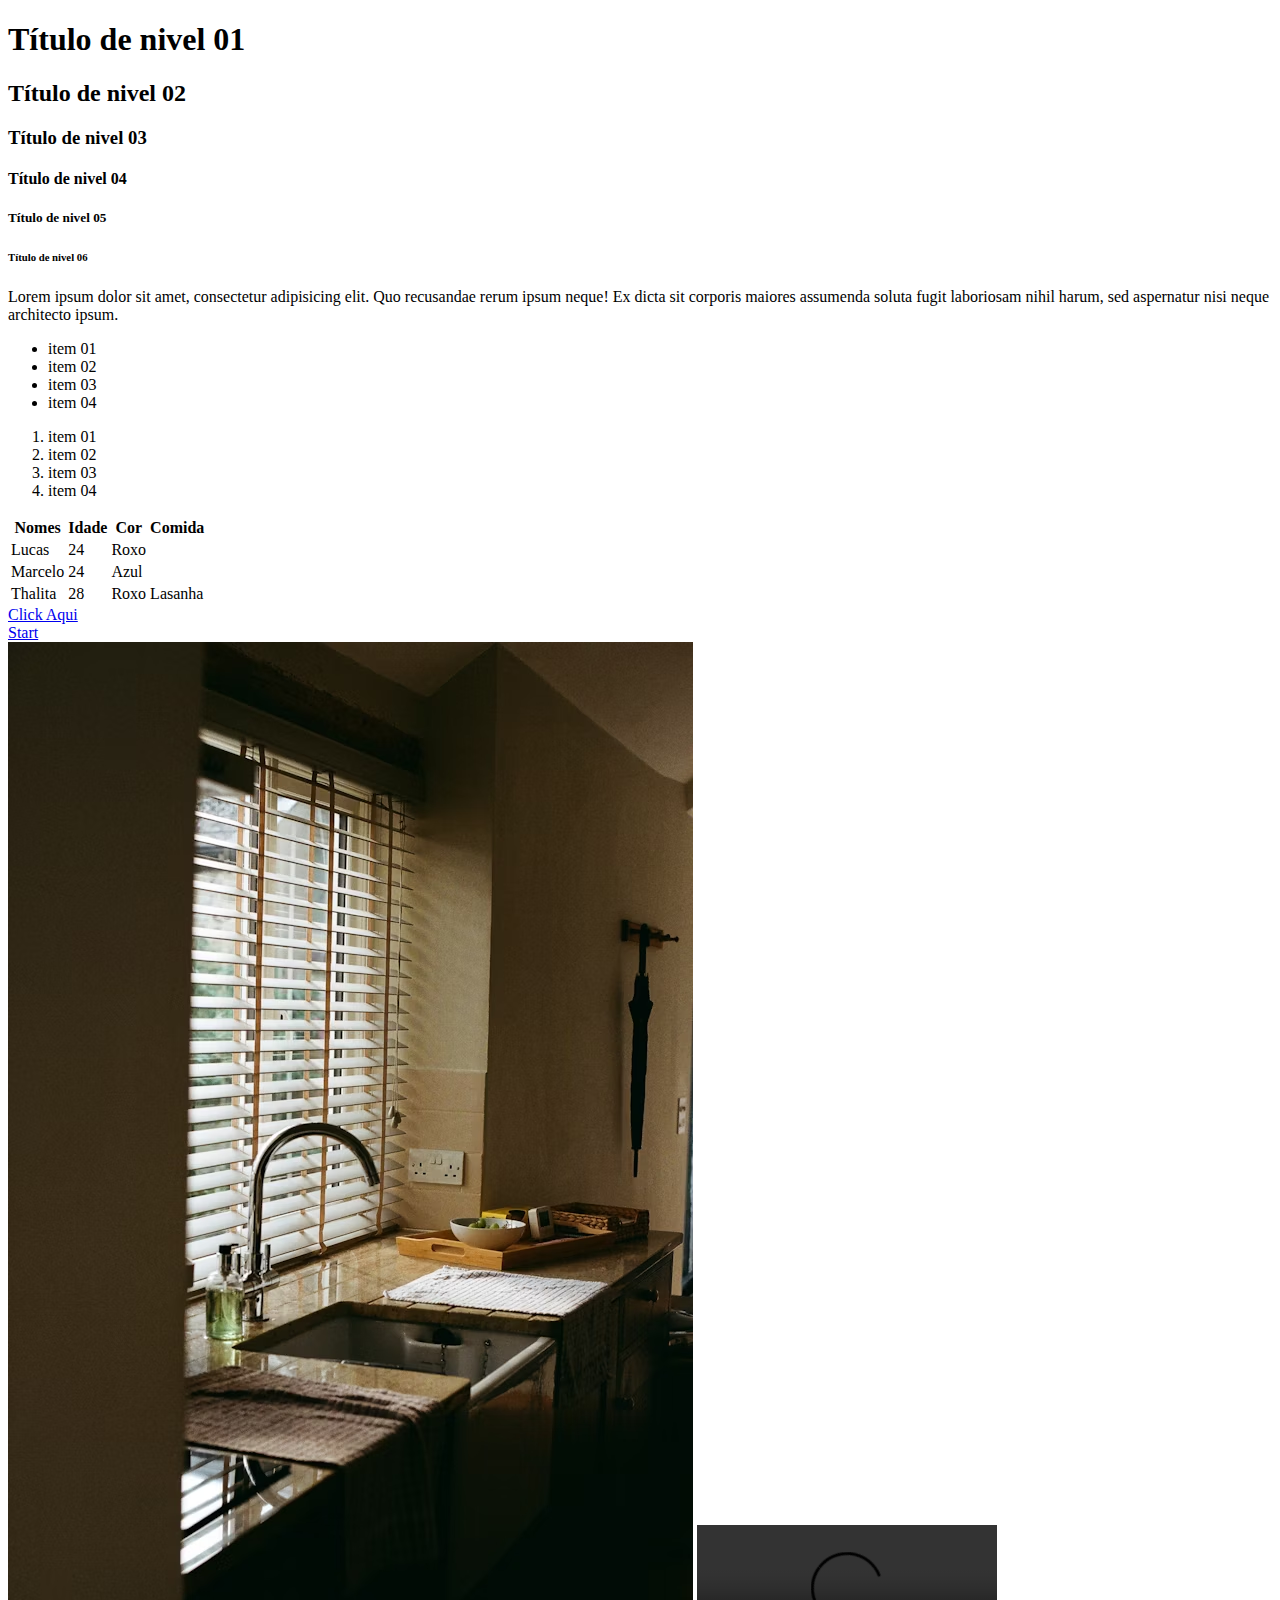
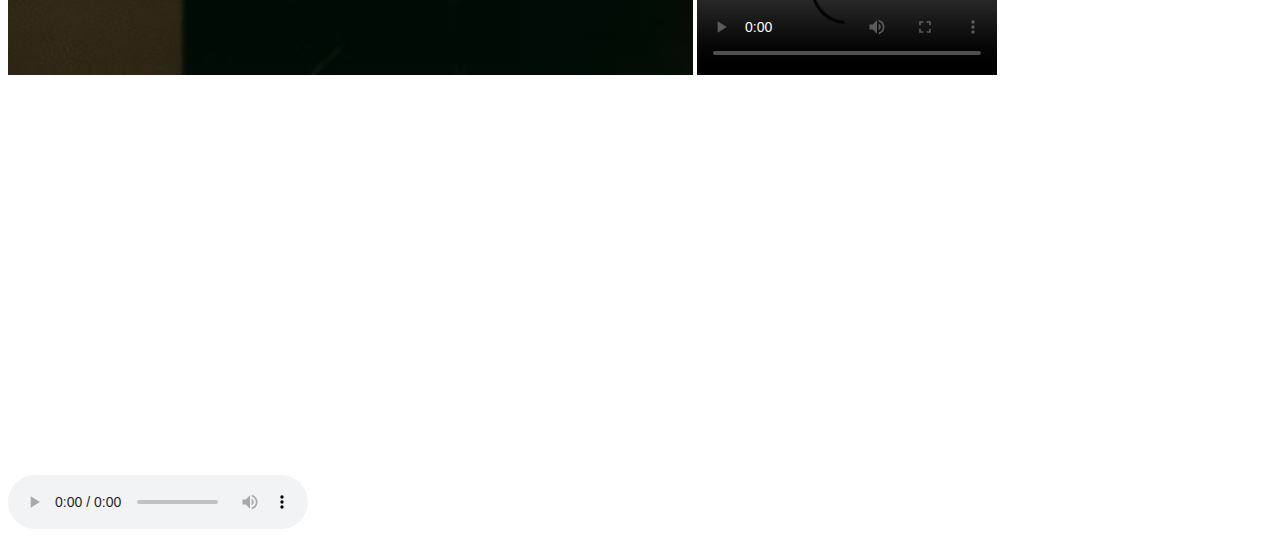
<file: index.html>
<!DOCTYPE html>
<html lang="Pt-Br">
<head>
    <meta charset="UTF-8">
    <meta name="viewport" content="width=device-width, initial-scale=1.0">
    <title>My First Page</title>
</head>
<body>
    
    <h1>Título de nivel 01</h1>
    <h2>Título de nivel 02</h2>
    <h3>Título de nivel 03</h3>
    <h4>Título de nivel 04</h4>
    <h5>Título de nivel 05</h5>
    <h6>Título de nivel 06</h6>
    
    <p>Lorem ipsum dolor sit amet, consectetur adipisicing elit. Quo recusandae rerum ipsum neque! Ex dicta sit corporis maiores assumenda soluta fugit laboriosam nihil harum, sed aspernatur nisi neque architecto ipsum.</p>

    <!-- CTRL + ; comentario facil -->

    <ul>    <!-- lista não ordenada -->
        <li>item 01</li>
        <li>item 02</li>
        <li>item 03</li>
        <li>item 04</li>
    </ul>

    <ol>    <!-- lista ordenada -->
        <li>item 01</li>
        <li>item 02</li>
        <li>item 03</li>
        <li>item 04</li>
    </ol>


    <table>
        <tr>
            <th>Nomes</th>
            <th>Idade</th>
            <th>Cor</th>
            <th>Comida</th>
        </tr>

        <tr>
            <td>Lucas</td>
            <td>24</td>
            <td>Roxo</td>
        </tr>

        <tr>
            <td>Marcelo</td>
            <td>24</td>
            <td>Azul</td>
        </tr>
        
        <tr>
            <td>Thalita</td>
            <td>28</td>
            <td>Roxo</td>
            <td>Lasanha</td>
        </tr>

    </table>

    <a href="https://www.google.com">Click Aqui</a><br>

    <a href="start.html" target="_blank">Start</a><br>

    <img src="cuzinha.avif" alt="cuzinha doidia">

    <video controls>
        <source src="ex.mp4" type="vidoezin">
    </video>

    <audio controls>
        <source src="ex.mp3" type="audiozin">
    </audio>

    <iframe src="https://www.google.com/maps/embed?pb=!1m18!1m12!1m3!1d5172.884429846707!2d-46.43339582959036!3d-23.54035424980649!2m3!1f0!2f0!3f0!3m2!1i1024!2i768!4f13.1!3m3!1m2!1s0x94ce642461acbd6f%3A0x872138015ec49dfa!2zSm9zw6kgQm9uaWbDoWNpbw!5e0!3m2!1spt-PT!2sbr!4v1759274193573!5m2!1spt-PT!2sbr" width="600" height="450" style="border:0;" allowfullscreen="" loading="lazy" referrerpolicy="no-referrer-when-downgrade"></iframe>

</body>
</html>
</file>
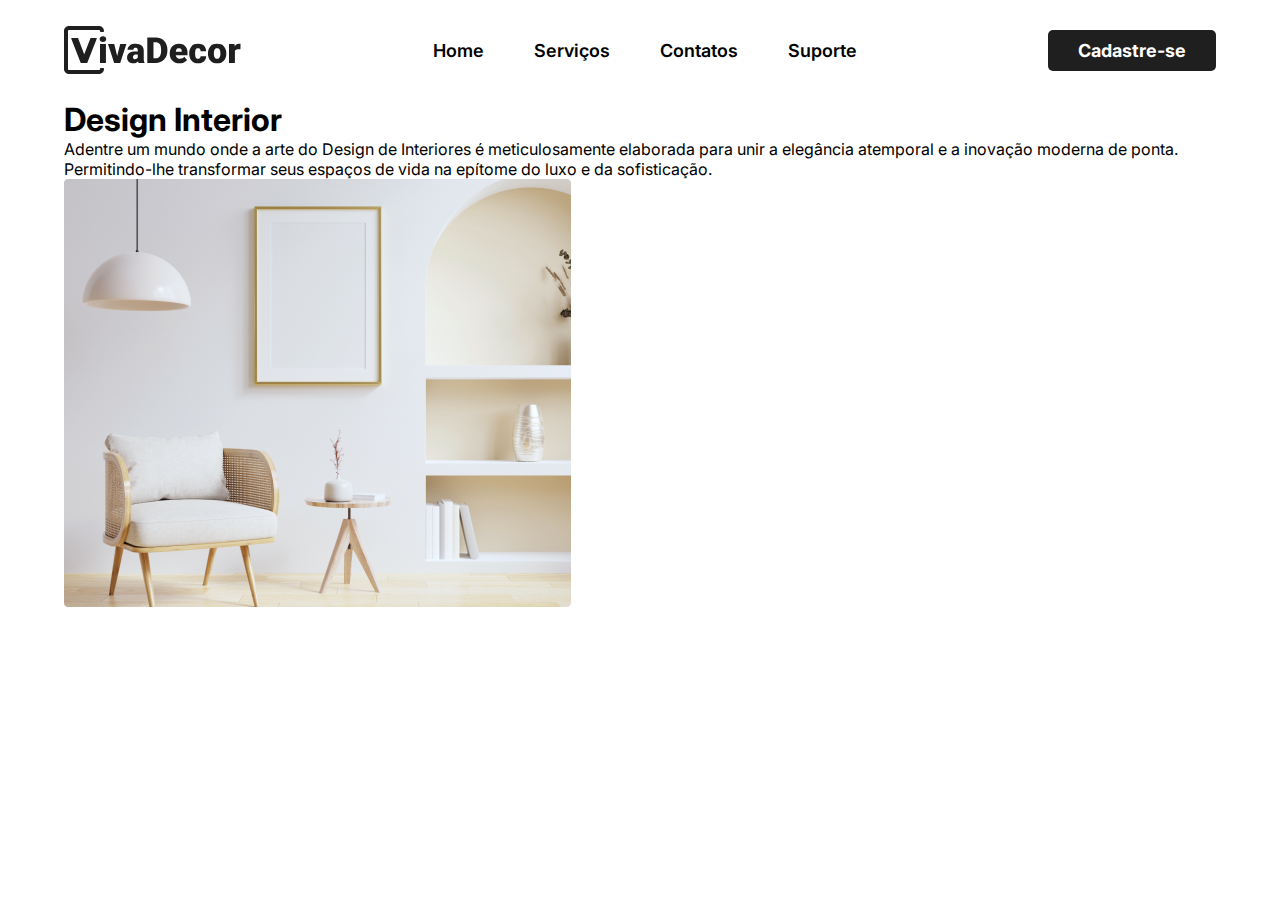
<file: Projeto FronEnd/midias/index.html>
<!DOCTYPE html>
<html lang="en">
<head>
    <meta charset="UTF-8">
    <meta name="viewport" content="width=device-width, initial-scale=1.0">
    <title>VivaDecor</title>

    <link rel="stylesheet" href="style.css">
</head>
<body>
    <!-- Criando o cabeçalho principal da pagina -->
     <header class="cabecalho container">

        <img src="./icones/logo.svg" alt="Logo da Marca VivaDecor">

        <!-- Links de navegação da página -->
         <nav>
            <ul class="links-navegacao">
                <li> <a href="">Home</a> </li>
                <li> <a href="">Serviços</a> </li>
                <li> <a href="">Contatos</a> </li>
                <li> <a href="">Suporte</a> </li>
            </ul>
        </nav>

        <button>Cadastre-se</button>
     </header>

     <!-- Corpo Principal do assunto do site -->
      <main class="container">
        <section class="apresentacao">
            <div class="descricao-servico">
                <div class="descricao-servico-texto">
                    <h1>Design Interior</h1>

                    <p>
                        Adentre um mundo onde a arte do Design de Interiores é meticulosamente elaborada para unir a elegância atemporal e a inovação moderna de ponta. Permitindo-lhe transformar seus espaços de vida na epítome do luxo e da sofisticação.
                    </p>
                </div>

                <img src="./imagens/ambientes/Image 1.png" alt="Imagem do interior de uma casa">
            </div>

        </section>
      </main>
</body>
</html>
</file>
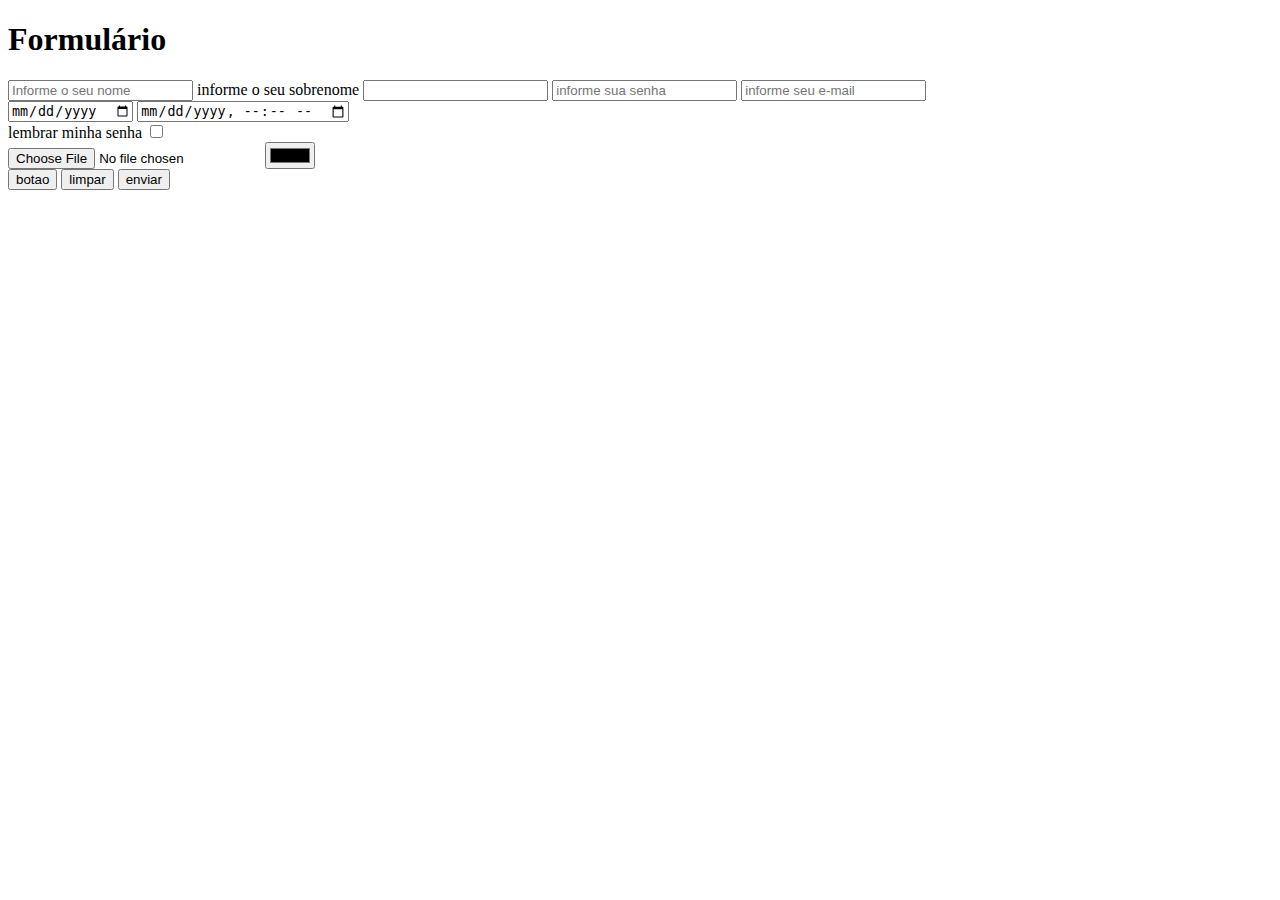
<file: formulario.html>
<!DOCTYPE html>
<html lang="pt-BR">
<head>
    <meta charset="UTF-8">
    <meta name="viewport" content="width=device-width, initial-scale=1.0">
    <title>Exemplo de formulário</title>
</head>
<body>
    <h1 class="title">Formulário</h1>
    
    <form action="">
        <input type="text" placeholder="Informe o seu nome" required>

        <label for="sobrenome">informe o seu sobrenome</label>
        <input type="text" name="sobrenome">
        <input type="password" placeholder="informe sua senha">
        <input type="email" placeholder="informe seu e-mail">
        <br>
        <input type="date">
        <input type="datetime-local">
        <br>
        <label for="senha">lembrar minha senha</label>
        <input type="checkbox" name="senha">
        <br>
        <input type="file">
        <input type="color">
        <br>
        <button type ="button">botao</button>
        <button type ="reset">limpar</button>
        <button type ="submit">enviar</button>
    </form>



</body>
</html>
</file>
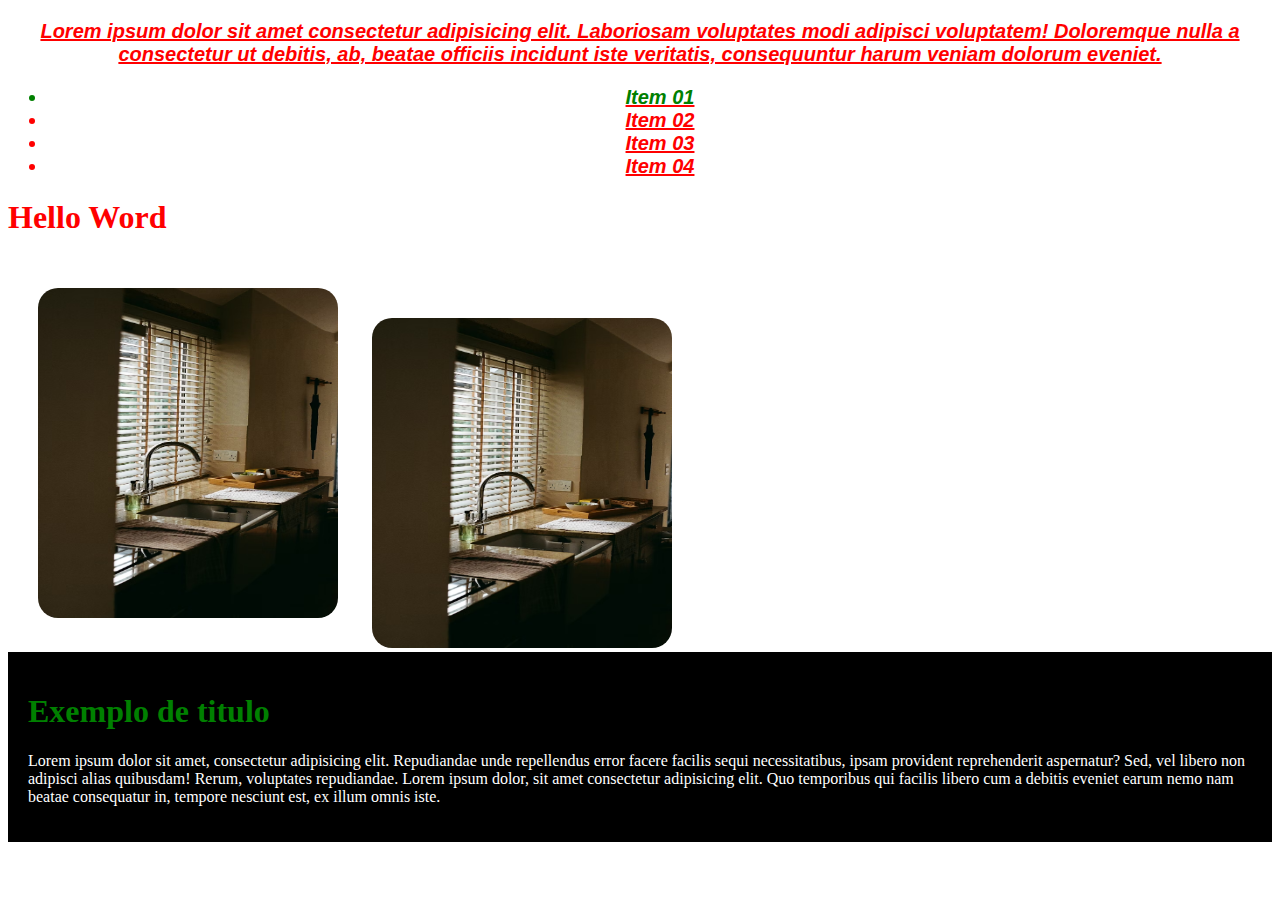
<file: start.html>
<!DOCTYPE html>
<html lang="pt-BR">
<head>
    <meta charset="UTF-8">
    <meta name="viewport" content="width=device-width, initial-scale=1.0">
    <title >page starter</title>
    <link rel="stylesheet" href="style.css">

    <style>

    </style>
</head>
<body>

    <p class="titulo">Lorem ipsum dolor sit amet consectetur adipisicing elit. Laboriosam voluptates modi adipisci voluptatem! Doloremque nulla a consectetur ut debitis, ab, beatae officiis incidunt iste veritatis, consequuntur harum veniam dolorum eveniet.</p>

    <ul class="titulo">
        <li style="color: green;">Item 01</li>
        <li>Item 02</li>
        <li>Item 03</li>
        <li>Item 04</li>
    </ul>

    <h1 style="color: red;">Hello Word</h1>
    <img src="cuzinha.avif" alt="cuzinha doidia">
    <img src="cuzinha.avif" alt="cuzinha doidia" style="margin: 0;">

    <div class="caixinha">
    <h1>Exemplo de titulo</h1>
        <p>Lorem ipsum dolor sit amet, consectetur adipisicing elit. Repudiandae unde repellendus error facere facilis sequi necessitatibus, ipsam provident reprehenderit aspernatur? Sed, vel libero non adipisci alias quibusdam! Rerum, voluptates repudiandae. Lorem ipsum dolor, sit amet consectetur adipisicing elit. Quo temporibus qui facilis libero cum a debitis eveniet earum nemo nam beatae consequatur in, tempore nesciunt est, ex illum omnis iste.</p>
    </div>

</body>
</html>
</file>
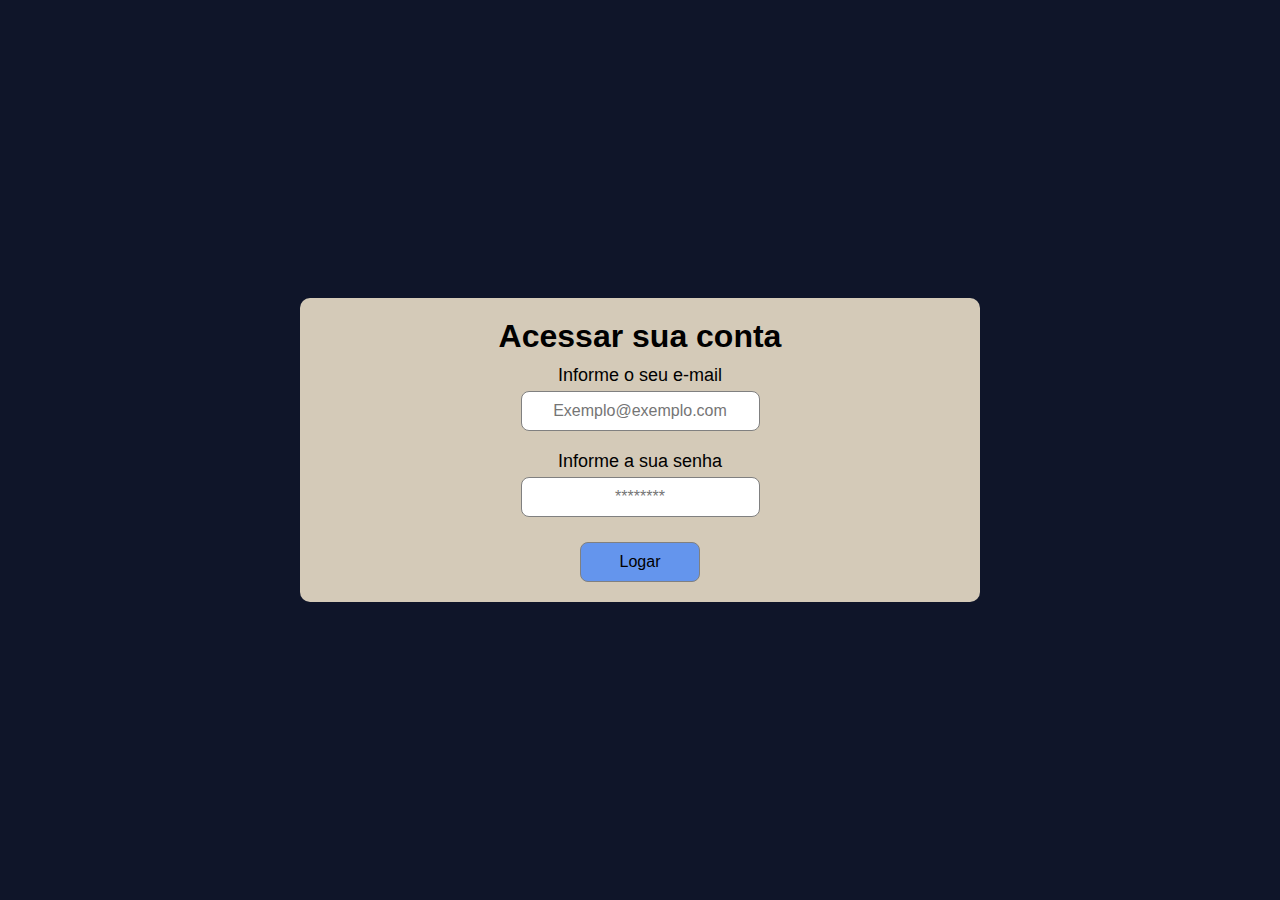
<file: login-flex/login.html>
<!DOCTYPE html>
<html lang="pt-br">
<head>
    <meta charset="UTF-8">
    <meta name="viewport" content="width=device-width, initial-scale=1.0">
    <title>Login flex</title>

    <link rel="stylesheet" href="estilo.css">
</head>
<body>    
    <form action="">
        <h1>Acessar sua conta</h1>
        
        <div>
            <label for="email">Informe o seu e-mail</label>
            <input name="email" type="email" placeholder="Exemplo@exemplo.com" required>
        </div>
        
        <div>
            <label for="senha">Informe a sua senha</label>
            <input name="senha" type="password" placeholder="********" required>
        </div>

        <button>Logar</button>

    </form>

</body>
</html>
</file>
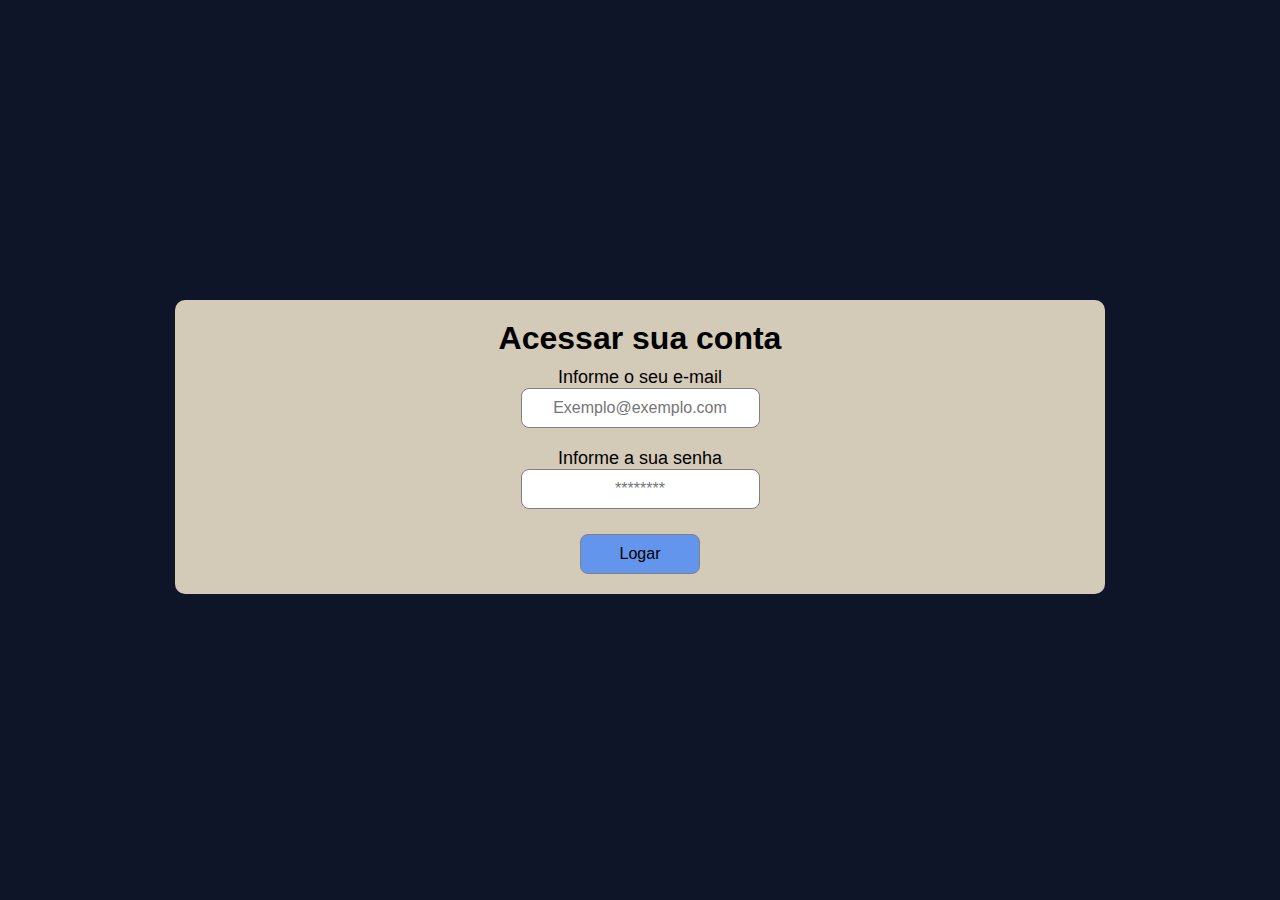
<file: login/login.html>
<!DOCTYPE html>
<html lang="pt-br">
<head>
    <meta charset="UTF-8">
    <meta name="viewport" content="width=device-width, initial-scale=1.0">
    <title>Exemplo de Login</title>

    <link rel="stylesheet" href="estilo.css">
</head>
<body>    
    <form action="">
        <h1>Acessar sua conta</h1>
        
        <div>
            <label for="email">Informe o seu e-mail</label>
            <br>
            <input name="email" type="email" placeholder="Exemplo@exemplo.com" required>
        </div>
        
        <div>
            <label for="senha">Informe a sua senha</label>
            <br>
            <input name="senha" type="password" placeholder="********" required>
        </div>

        <button>Logar</button>

    </form>

</body>
</html>
</file>
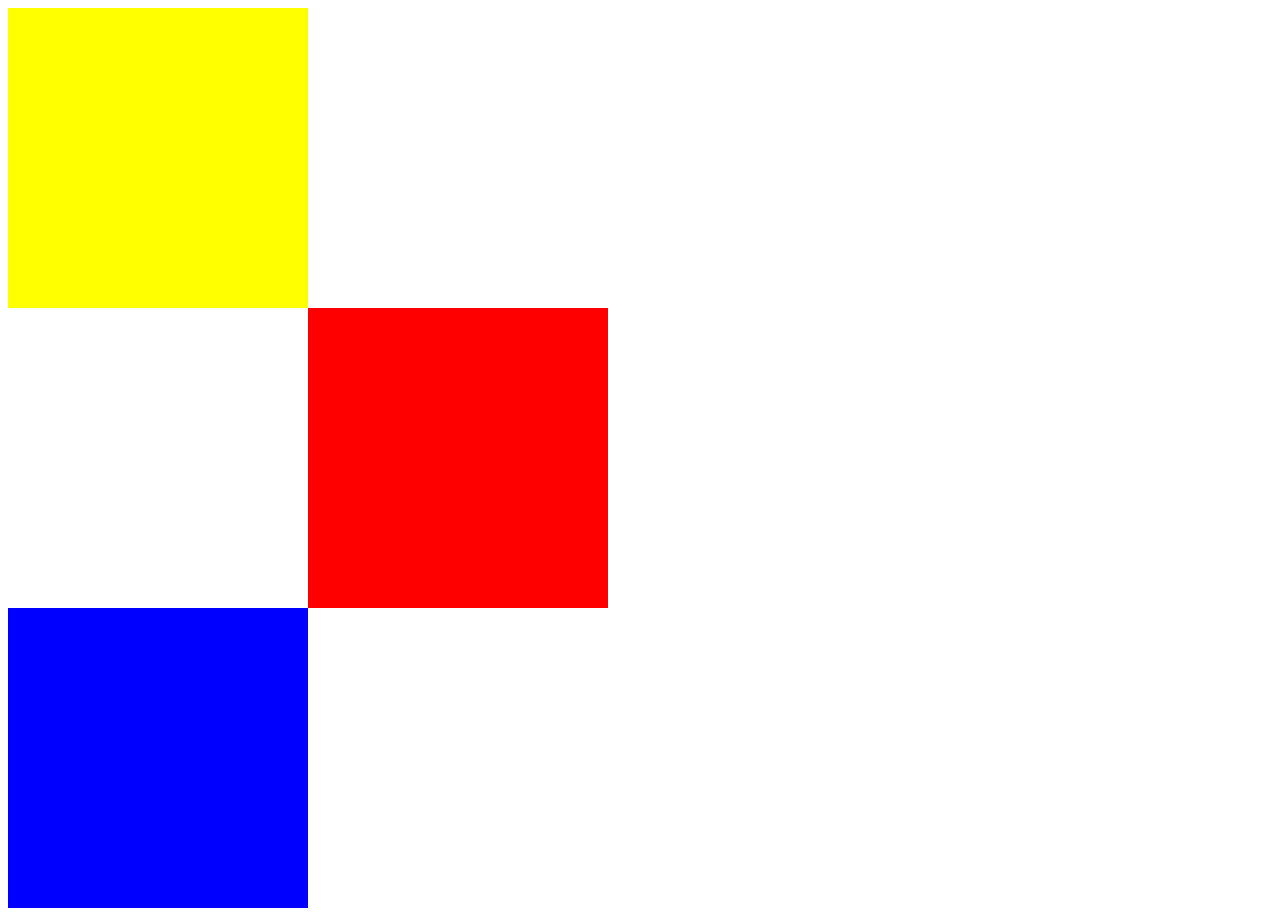
<file: positions/relative.html>
<!DOCTYPE html>
<html lang="en">
<head>
    <meta charset="UTF-8">
    <meta name="viewport" content="width=device-width, initial-scale=1.0">
    <title>Document</title>

    <style>
        div{
            width: 300px;
            height: 300px;
        }
        .amarela{
            background-color: yellow;
        }
        .vermelha{
            position: relative;

            left: 300px;
            background-color: red;
        }
        .azul{
            background-color: blue;
        }
    </style>
</head>
<body>
    
    <div class="amarela"></div>
    <div class="vermelha"></div>
    <div class="azul"></div>

</body>
</html>
</file>
<file: Projeto FronEnd/midias/style.css>
/* Importando a Referencia da font INTER no site do GOOGLE FONTS (precisa de internet) */
@import url('https://fonts.googleapis.com/css2?family=Inter:ital,opsz,wght@0,14..32,100..900;1,14..32,100..900&display=swap');

*{
    margin: 0;
    padding: 0;
    font-family: "Inter", sans-serif;
}

/* Estilização Global */
.container{
    width: 90%;
    margin: 0 auto;
}

a{
    color: black;
    font-size: 18px;
    text-decoration: none;
}

button{
    cursor: pointer; /* Mudar o icone de ação do mouse */
    font-size: 18px;
    font-weight: bold;
    padding: 10px 30px;

    border: none;
    color: white;
    border-radius: 5px;
    background-color: #1f1f1f;
}

/* Estilizando o vosso cabeçalho */
.cabecalho{
    height: 100px;

    display: flex;
    align-items: center;
    justify-content: space-between;
}

.links-navegacao{
    font-weight: 600;
    list-style-type:none ;

    gap: 50px;
    display: flex;
    justify-content: space-between;
}

/* .links-navegacao li{
    padding: 15px;
} */
</file>
<file: style.css>
h1{
    color: green;
}

.title{
    color: #722F37;
    font-size: 50px;
    text-align: center;
    font-family: Arial, Helvetica, sans-serif;
}

.titulo{
    /*mudar cor*/
    color: #ff0000;

    /*alterar tamanho da fonte*/
    font-size: 20px;

    /*alinhar o texto*/
    text-align: center;

    /*mudar a fonte do texto*/
    font-family: Arial, Helvetica, sans-serif;

    /*deixar em negrito*/
    font-weight: bold;
    
    /*deixar sublinhado*/
    text-decoration: underline;

    /*deixa italico*/
    font-style: italic;
}

#meuTitulo{
    color: violet;
}

img{
    width: 300px;
    height: 330px;
    margin: 30px;
    border-radius: 20px;
}

.caixinha{
    padding: 20px;
    color: white;
    background-color: black;
}
</file>
<file: login-flex/estilo.css>
/*Resetando valores do navegador*/
*{/*(*) - reconhecer qualquer elemento do html*/
    margin: 0px;
    padding: 0px;
    font-family: 'Lucida Sans', 'Lucida Sans Regular', 'Lucida Grande', 'Lucida Sans Unicode', Geneva, Verdana, sans-serif;
}

body{
    height: 100vh;
    background-color: rgb(15, 21, 41);

    display: flex;

    align-items: center;
    justify-content: center;
}

form{
    margin: 300px ;
    padding: 20px 15px;
    width: 900px;
    border-radius: 10px;
    background-color: rgb(212, 202, 184);

    display: flex;
    flex-direction: column;
    align-items: center;
    text-align: center;
}

div{
    padding: 10px;
}

label{
    font-size: 18px;
    display: block;
    text-align: center;
    margin-bottom: 5px;
}

input{
    padding: 10px 15px;
    font-size: 16px;
    border-radius: 8px;

    border-width: 1px;
    border-color: gray;
    border-style: solid;
}

button{
    width: 120px;
    font-size: 16px;
    padding: 10px 15px;
    margin-top: 15px;
    background-color: cornflowerblue;
    
    border-radius: 8px;
    border-width: 1px;
    border-color: gray;
    border-style: solid;
}

input{
    text-align: center;
}

.title{
    color: #722F37;
    font-size: 50px;
    text-align: center;
    font-family: Arial, Helvetica, sans-serif;
}
</file>
<file: login/estilo.css>
/*Resetando valores do navegador*/
*{/*(*) - reconhecer qualquer elemento do html*/
    margin: 0px;
    padding: 0px;
    font-family: 'Lucida Sans', 'Lucida Sans Regular', 'Lucida Grande', 'Lucida Sans Unicode', Geneva, Verdana, sans-serif;
}

body{
    background-color: rgb(15, 21, 41);
    
}

form{
    margin: 300px auto;
    padding: 20px 15px;
    width: 900px;
    border-radius: 10px;
    text-align: center;
    background-color: rgb(212, 202, 184);
}

div{
    padding: 10px;
}

label{
    font-size: 18px;
}

input{
    padding: 10px 15px;
    font-size: 16px;
    border-radius: 8px;

    border-width: 1px;
    border-color: gray;
    border-style: solid;
}

button{
    width: 120px;
    font-size: 16px;
    padding: 10px 15px;
    margin-top: 15px;
    background-color: cornflowerblue;
    
    border-radius: 8px;
    border-width: 1px;
    border-color: gray;
    border-style: solid;
}

input{
    text-align: center;
}

.title{
    color: #722F37;
    font-size: 50px;
    text-align: center;
    font-family: Arial, Helvetica, sans-serif;
}
</file>
